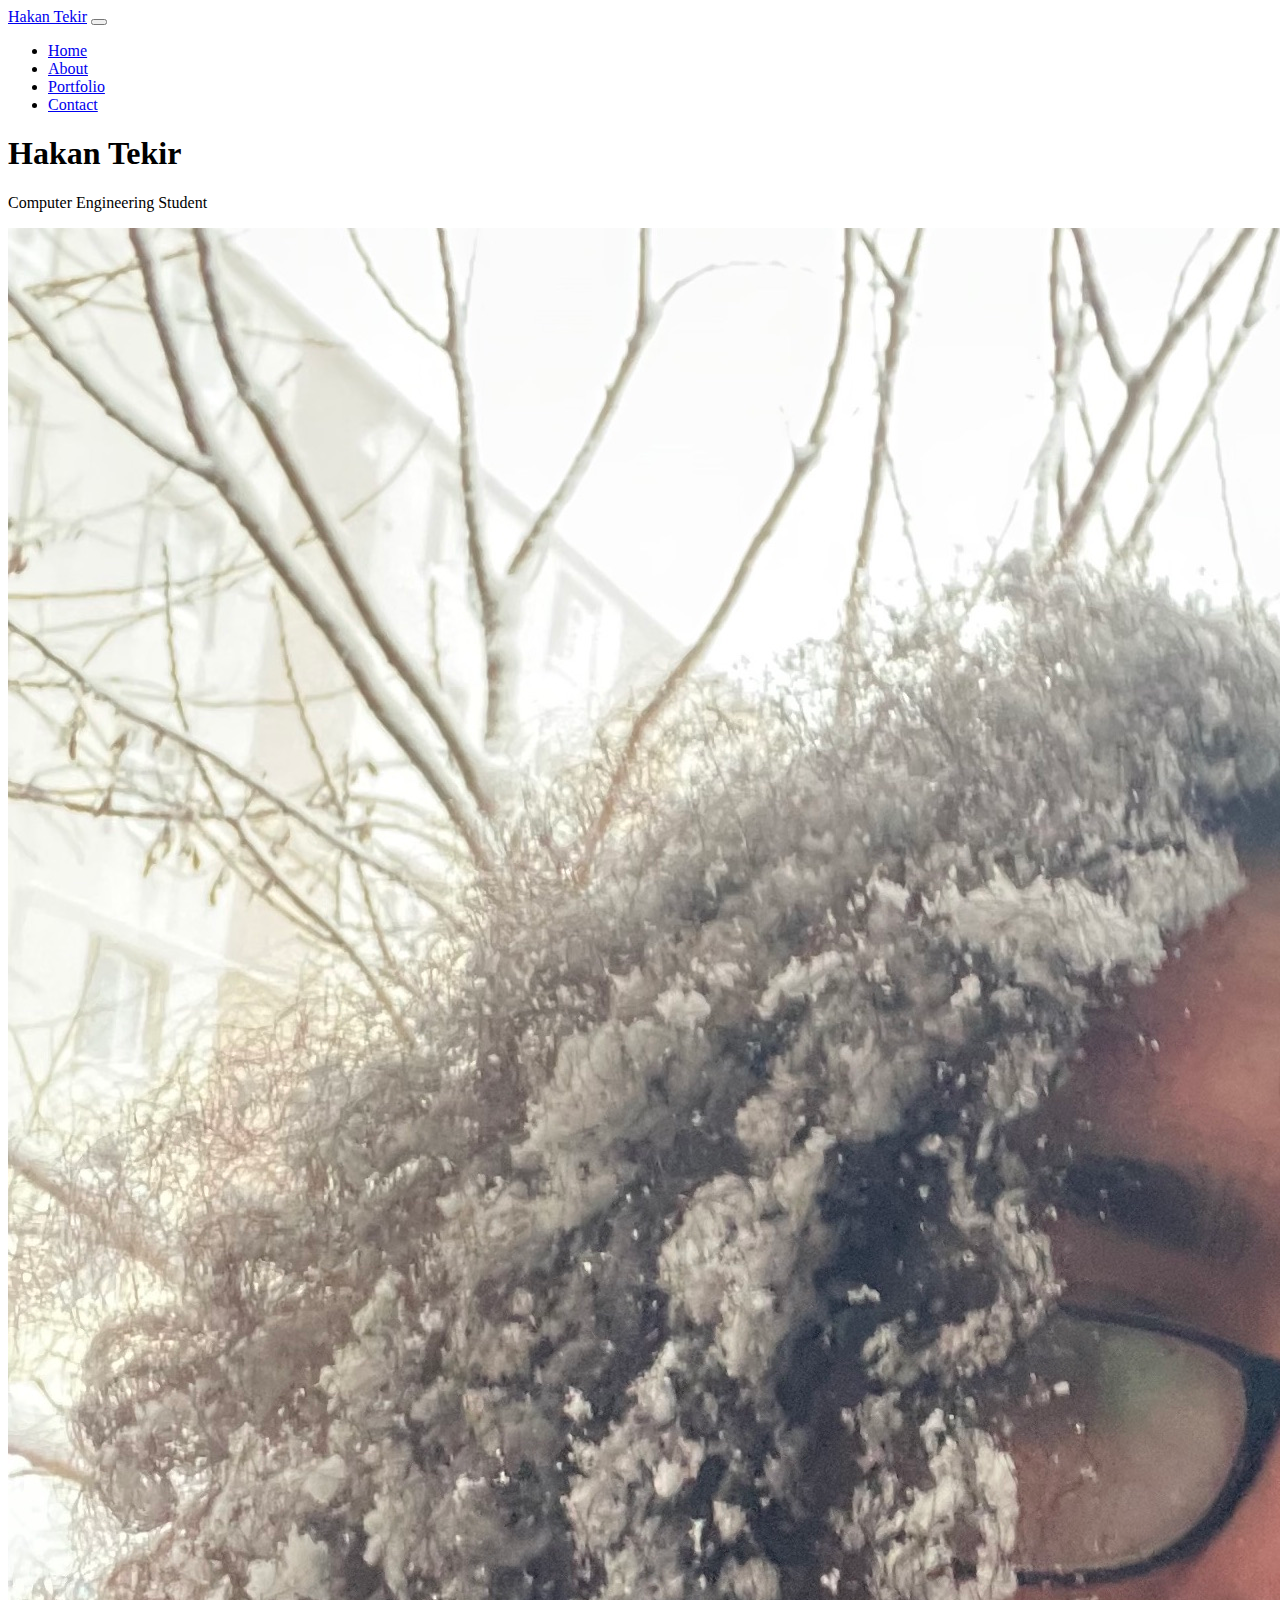
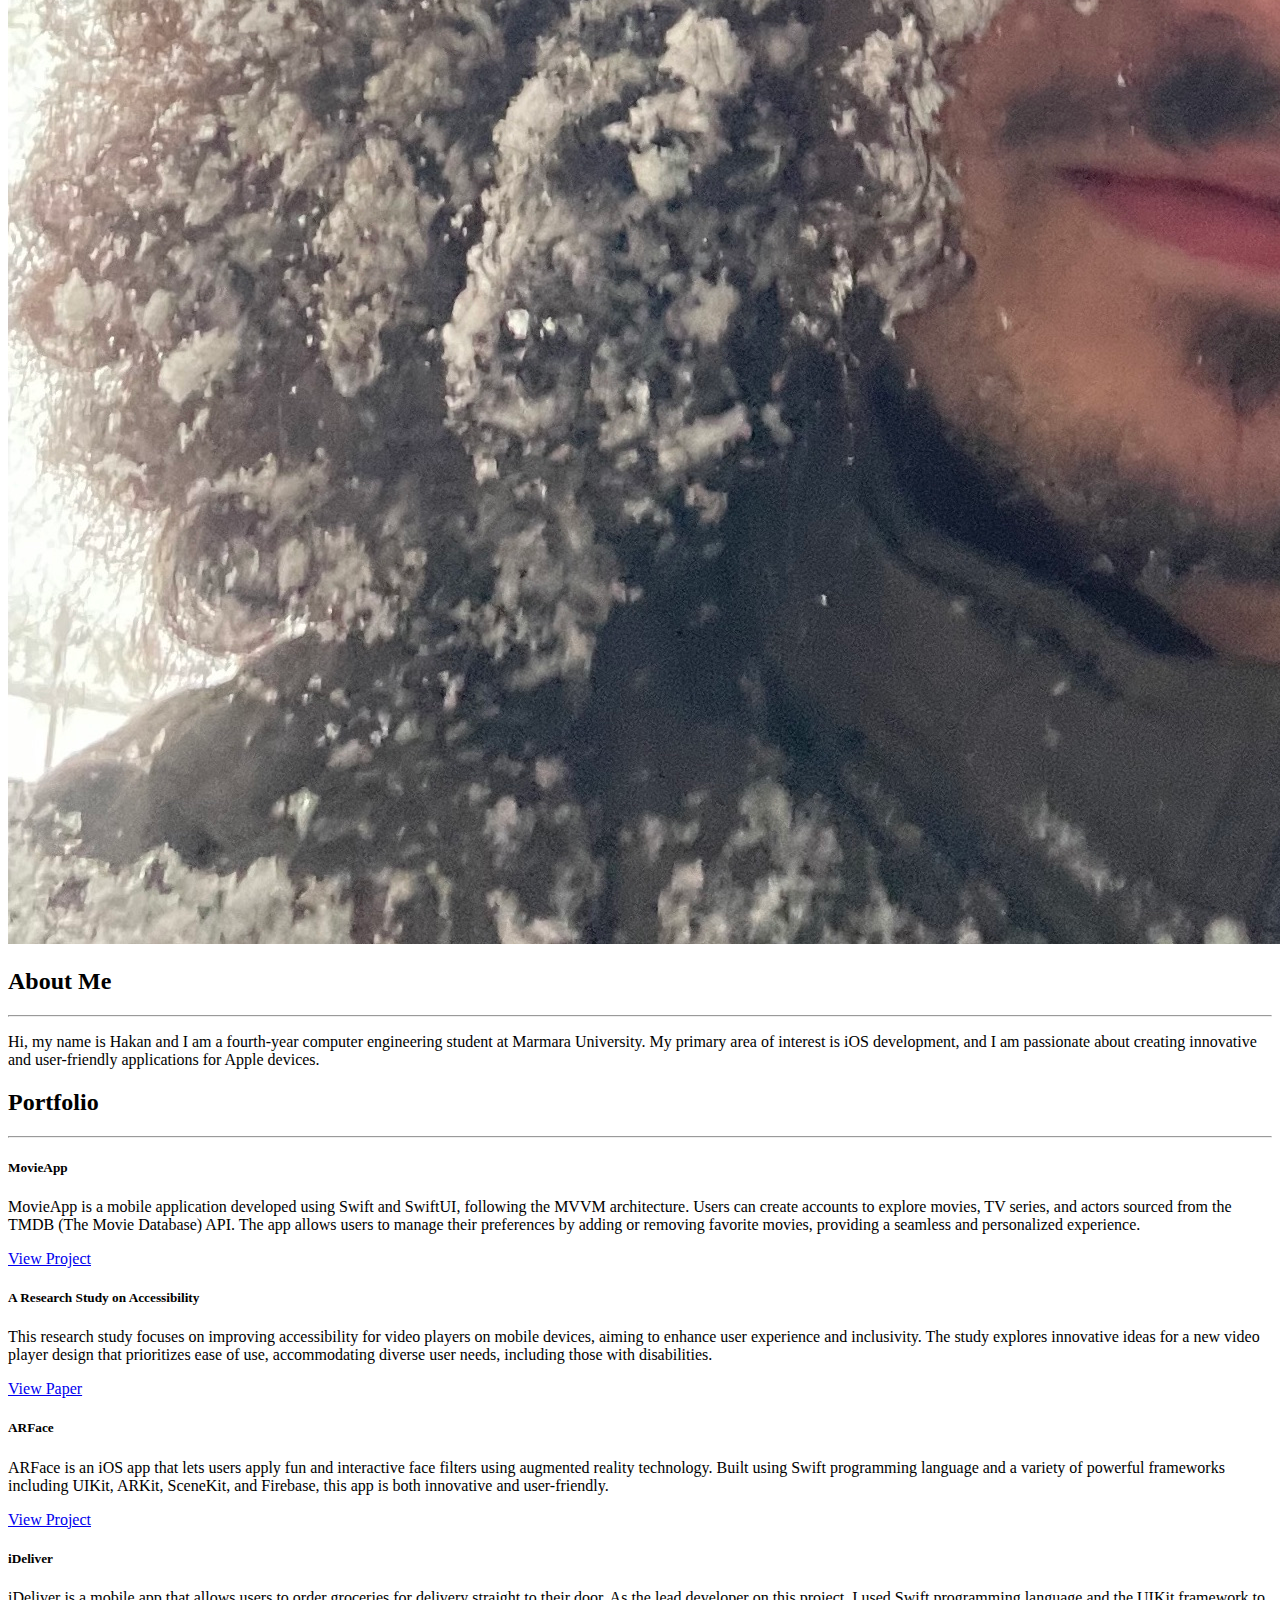
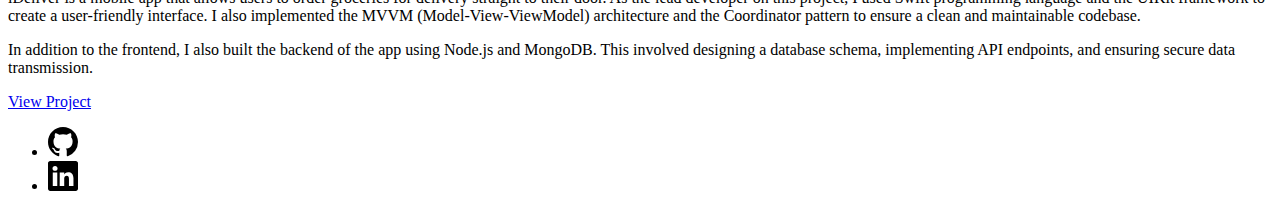
<file: index.html>
<!DOCTYPE html>
<html lang="en">
<head>
    <meta charset="UTF-8">
    <meta name="viewport" content="width=device-width, initial-scale=1.0">
    <title>Hakan Tekir</title>
    <!-- Bootstrap CSS -->
    <link href="https://cdn.jsdelivr.net/npm/bootstrap@5.3.0-alpha3/dist/css/bootstrap.min.css" rel="stylesheet" integrity="sha384-KK94CHFLLe+nY2dmCWGMq91rCGa5gtU4mk92HdvYe+M/SXH301p5ILy+dN9+nJOZ" crossorigin="anonymous">
    <!-- Custom CSS -->
    <link rel="stylesheet" href="css/style.css">
</head>

<body>
<header>
    <nav class="navbar navbar-expand-lg">
        <div class="container-fluid">
            <a class="navbar-brand" href="#">Hakan Tekir</a>
            <button class="navbar-toggler" type="button" data-toggle="collapse" data-target="#navbarNav" aria-controls="navbarNav" aria-expanded="false" aria-label="Toggle navigation">
                <span class="navbar-toggler-icon"></span>
            </button>
            <div class="collapse navbar-collapse" id="navbarNav">
                <ul class="navbar-nav">
                    <li class="nav-item">
                        <a class="nav-link" href="#home">Home</a>
                    </li>
                    <li class="nav-item">
                        <a class="nav-link" href="#about">About</a>
                    </li>
                    <li class="nav-item">
                        <a class="nav-link" href="#portfolio">Portfolio</a>
                    </li>
                    <li class="nav-item">
                        <a class="nav-link" href="#contact">Contact</a>
                    </li>
                </ul>
            </div>
        </div>
    </nav>
</header>

<main id="home">
    <header class="jumbotron jumbotron-fluid text-center">
        <div class="container">
            <h1 class="display-4">Hakan Tekir</h1>
            <p class="lead">Computer Engineering Student</p>
        </div>
    </header>
    <section class="container py-5" id="about">
        <div class="row align-items-center">
            <div class="col-md-4">
                <img src="images/hakantekir.jpeg" alt="Hakan Tekir" class="img-fluid rounded-circle">
            </div>
            <div class="col-md-8">
                <h2>About Me</h2>
                <hr>
                <p class="lead">Hi, my name is Hakan and I am a fourth-year computer engineering student at Marmara University. My primary area of interest is iOS development, and I am passionate about creating innovative and user-friendly applications for Apple devices.</p>
            </div>
        </div>
    </section>


    <section class="container py-5" id="portfolio">
        <h2>Portfolio</h2>
        <hr>
        <div class="row">
            <div class="col-lg-3 mb-4">
                <div class="card">
                    <div class="card-body">
                        <h5 class="card-title">MovieApp</h5>
                        <p class="card-text">MovieApp is a mobile application developed using Swift and SwiftUI, following the MVVM architecture. Users can create accounts to explore movies, TV series, and actors sourced from the TMDB (The Movie Database) API. The app allows users to manage their preferences by adding or removing favorite movies, providing a seamless and personalized experience.</p>
                        <a href="https://github.com/hakantekir/MovieApp/tree/develop" class="btn btn-primary">View Project</a>
                    </div>
                </div>
            </div>
            <div class="col-lg-3 mb-4">
                <div class="card">
                    <div class="card-body">
                        <h5 class="card-title">A Research Study on Accessibility</h5>
                        <p class="card-text">This research study focuses on improving accessibility for video players on mobile devices, aiming to enhance user experience and inclusivity. The study explores innovative ideas for a new video player design that prioritizes ease of use, accommodating diverse user needs, including those with disabilities.</p>
                            <a href="https://github.com/hakantekir/Mobil-Video-Oynaticilarda-Erisilebilirlik/blob/main/paper.pdf" class="btn btn-primary">View Paper</a>
                    </div>
                </div>
            </div>
            <div class="col-lg-3 mb-4">
                <div class="card">
                    <div class="card-body">
                        <h5 class="card-title">ARFace</h5>
                        <p class="card-text">ARFace is an iOS app that lets users apply fun and interactive face filters using augmented reality technology. Built using Swift programming language and a variety of powerful frameworks including UIKit, ARKit, SceneKit, and Firebase, this app is both innovative and user-friendly.</p>
                        <a href="https://github.com/hakantekir/ARFace" class="btn btn-primary">View Project</a>
                    </div>
                </div>
            </div>
            <div class="col-lg-3 mb-4">
                <div class="card">
                    <div class="card-body">
                        <h5 class="card-title">iDeliver</h5>
                        <p class="card-text">iDeliver is a mobile app that allows users to order groceries for delivery straight to their door. As the lead developer on this project, I used Swift programming language and the UIKit framework to create a user-friendly interface. I also implemented the MVVM (Model-View-ViewModel) architecture and the Coordinator pattern to ensure a clean and maintainable codebase.</p>
                        <p class="card-text">In addition to the frontend, I also built the backend of the app using Node.js and MongoDB. This involved designing a database schema, implementing API endpoints, and ensuring secure data transmission.</p>
                        <a href="https://github.com/hakantekir/iDeliver" class="btn btn-primary">View Project</a>
                    </div>
                </div>
            </div>
        </div>
    </section>
</main>

<footer id="contact">
    <ul class="list-unstyled d-flex justify-content-center">
        <li class="mx-3">
            <a href="https://github.com/hakantekir">
                <svg xmlns="http://www.w3.org/2000/svg" class="bi bi-github social-icon" viewBox="0 0 16 16">
                    <path d="M8 0C3.58 0 0 3.58 0 8c0 3.54 2.29 6.53 5.47 7.59.4.07.55-.17.55-.38 0-.19-.01-.82-.01-1.49-2.01.37-2.53-.49-2.69-.94-.09-.23-.48-.94-.82-1.13-.28-.15-.68-.52-.01-.53.63-.01 1.08.58 1.23.82.72 1.21 1.87.87 2.33.66.07-.52.28-.87.51-1.07-1.78-.2-3.64-.89-3.64-3.95 0-.87.31-1.59.82-2.15-.08-.2-.36-1.02.08-2.12 0 0 .67-.21 2.2.82.64-.18 1.32-.27 2-.27.68 0 1.36.09 2 .27 1.53-1.04 2.2-.82 2.2-.82.44 1.1.16 1.92.08 2.12.51.56.82 1.27.82 2.15 0 3.07-1.87 3.75-3.65 3.95.29.25.54.73.54 1.48 0 1.07-.01 1.93-.01 2.2 0 .21.15.46.55.38A8.012 8.012 0 0 0 16 8c0-4.42-3.58-8-8-8z"></path>
                </svg>
            </a>
        </li>
        <li class="mx-3">
            <a href="https://linkedin.com/in/hakantekir/" target="_blank">
                <svg xmlns="http://www.w3.org/2000/svg" class="social-icon" viewBox="0 0 16 16">
                    <path d="M0 1.146C0 .513.526 0 1.175 0h13.65C15.474 0 16 .513 16 1.146v13.708c0 .633-.526 1.146-1.175 1.146H1.175C.526 16 0 15.487 0 14.854V1.146zm4.943 12.248V6.169H2.542v7.225h2.401zm-1.2-8.212c.837 0 1.358-.554 1.358-1.248-.015-.709-.52-1.248-1.342-1.248-.822 0-1.359.54-1.359 1.248 0 .694.521 1.248 1.327 1.248h.016zm4.908 8.212V9.359c0-.216.016-.432.08-.586.173-.431.568-.878 1.232-.878.869 0 1.216.662 1.216 1.634v3.865h2.401V9.25c0-2.22-1.184-3.252-2.764-3.252-1.274 0-1.845.7-2.165 1.193v.025h-.016a5.54 5.54 0 0 1 .016-.025V6.169h-2.4c.03.678 0 7.225 0 7.225h2.4z"/>
                </svg>
            </a>
        </li>
    </ul>
</footer>
<script src="https://cdn.jsdelivr.net/npm/bootstrap@5.3.0-alpha3/dist/js/bootstrap.bundle.min.js" integrity="sha384-ENjdO4Dr2bkBIFxQpeoTz1HIcje39Wm4jDKdf19U8gI4ddQ3GYNS7NTKfAdVQSZe" crossorigin="anonymous"></script>
</body>
</html>
</file>
<file: css/style.css>
.social-icon {
    width: 30px;
    height: 30px;
}

.social-icon:hover {
    transform: scale(1.2);

}
</file>
